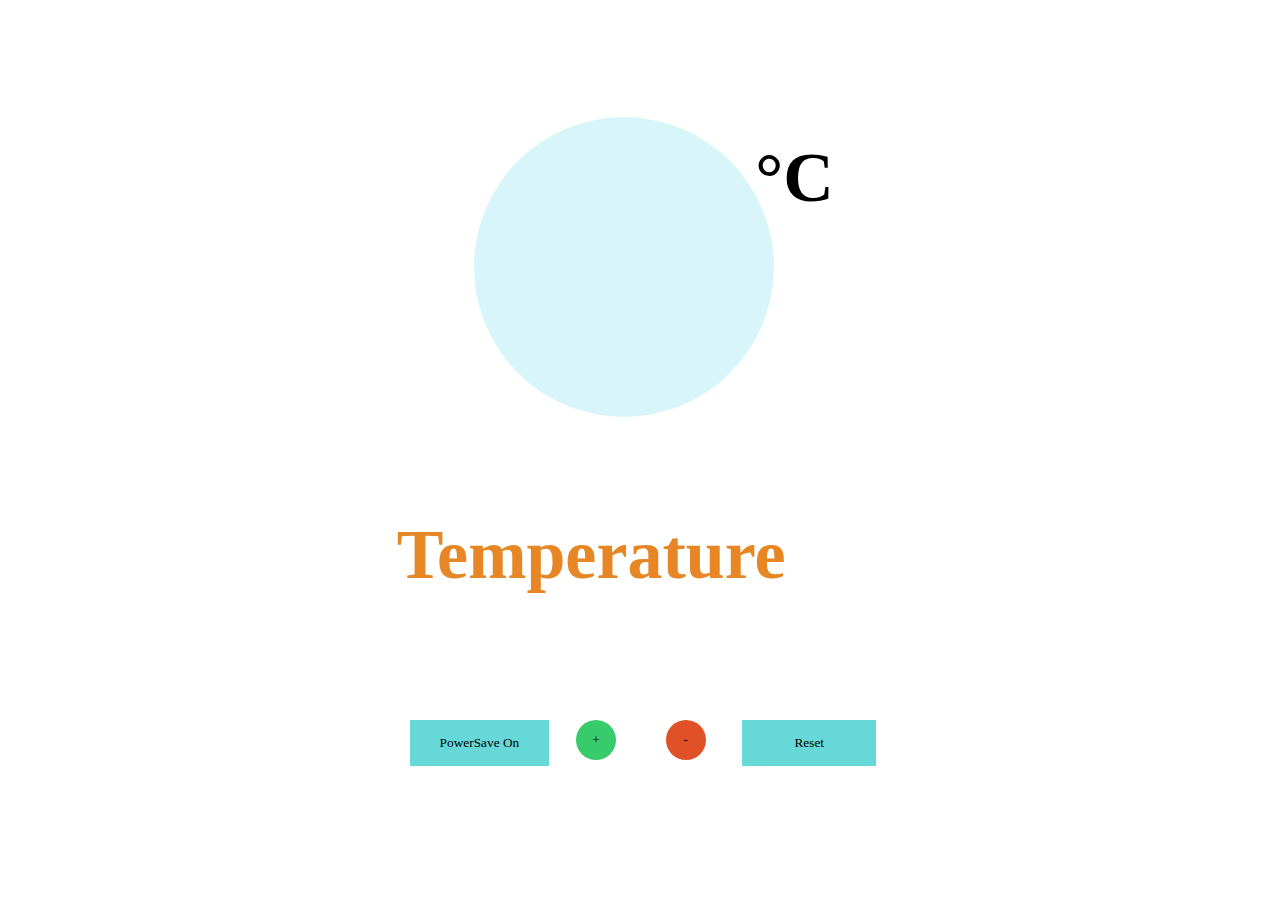
<file: index.html>
<!DOCTYPE ...>
<head>
  <link rel="stylesheet" type="text/css" href="style.css">
  <script src = "src/Thermostat.js"></script>
  <script
  src="https://code.jquery.com/jquery-3.2.1.min.js"
  integrity="sha256-hwg4gsxgFZhOsEEamdOYGBf13FyQuiTwlAQgxVSNgt4="
  crossorigin="anonymous"></script>
  <script src = "jq.js"></script>
</head>


<body>
  <h1> Temperature </h1>
  <div style="position: absolute; left: 37%; top: 13%; width:300px; height:300px; -moz-border-radius: 120px; -webkit-border-radius: 120px; border-radius: 180px; background: #D8F6FA;"></div>
    <span id="number" class = "number"></span> <h4> °C </h4>

  <button id = "powersave"class = "saveon"> PowerSave On </button>
  <button id = "plus" class = "plus"> + </button>
  <button id = "minus" class = "minus"> - </button>
  <button id = "Reset" class = "reset"> Reset </button>


</body>










































<!-- <head>
  <link href="/style.css" type="text/css" rel="stylesheet">
</head>

<body>
  <h1> Thermostat 'by Gabriela & Oleg' </h1>
  <div>Temperature
    <span id="temp"></span>
  </div>
</br>
  <div>
    <button id="temp-up" >+</button>
    <button id="temp-down">-</button>
    <button id="resetbt">RESET</button>
    <button id="power" >POWER SAVING MODE</button>
  </div>
  <script src='src/Thermostat.js'></script>
  <script
  src="https://code.jquery.com/jquery-3.2.1.min.js"
  integrity="sha256-hwg4gsxgFZhOsEEamdOYGBf13FyQuiTwlAQgxVSNgt4="
  crossorigin="anonymous"></script>
  <script src='jq.js'></script>
</body> -->
</file>
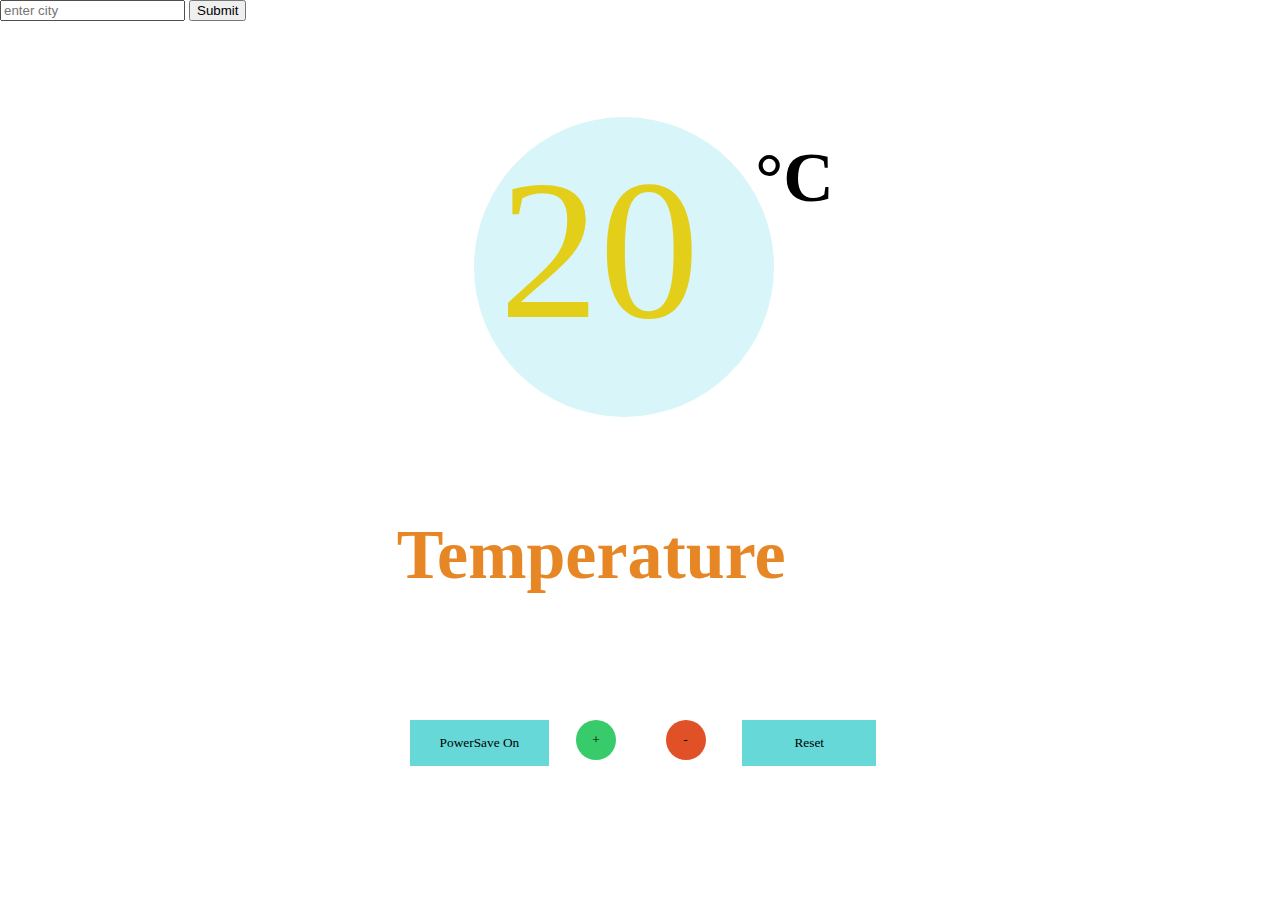
<file: public/index.html>
<!DOCTYPE ...>
<head>
  <link rel="stylesheet" type="text/css" href="style.css">
  <script src = "src/Thermostat.js"></script>
  <script src="https://code.jquery.com/jquery-3.2.1.min.js"></script>
  <script src = "src/jq.js"></script>
</head>


<body>
  <h1> Temperature </h1>
  <h2 id='api'> </h2>
  <div style="position: absolute; left: 37%; top: 13%; width:300px; height:300px; -moz-border-radius: 120px; -webkit-border-radius: 120px; border-radius: 180px; background: #D8F6FA;"></div>
    <span id="number" class = "number"></span> <h4> °C </h4>

  <button id = "powersave"class = "saveon"> PowerSave On </button>
  <button id = "plus" class = "plus"> + </button>
  <button id = "minus" class = "minus"> - </button>
  <button id = "Reset" class = "reset"> Reset </button>

  <form id='select-city'>
    <input id='current-city' type='text' placeholder='enter city'>
    <input type='submit'>
  </form>

</body>










































<!-- <head>
  <link href="/style.css" type="text/css" rel="stylesheet">
</head>

<body>
  <h1> Thermostat 'by Gabriela & Oleg' </h1>
  <div>Temperature
    <span id="temp"></span>
  </div>
</br>
  <div>
    <button id="temp-up" >+</button>
    <button id="temp-down">-</button>
    <button id="resetbt">RESET</button>
    <button id="power" >POWER SAVING MODE</button>
  </div>
  <script src='src/Thermostat.js'></script>
  <script
  src="https://code.jquery.com/jquery-3.2.1.min.js"
  integrity="sha256-hwg4gsxgFZhOsEEamdOYGBf13FyQuiTwlAQgxVSNgt4="
  crossorigin="anonymous"></script>
  <script src='jq.js'></script>
</body> -->
</file>
<file: style.css>
body {
    margin: 0 !important;
    padding: 0 !important;
  }

  h1 {
    font-size: 70px;
    font-family: Futura;
    color: #E68625;
    position:absolute;
    top: 52%;
    left: 31%;
  }

h4{
  font-size: 70px;
  font-family: Futura;
  position:absolute;
  top: 5%;
  left: 59%;
}
.number {
  font-family: Futura;
  font-size: 200px;
  position:absolute;
  top: 15%;
  left: 39%;
}

.saveon {
  background-color: #66D8D8;
  border: none;
  padding: 15px 30px;
  position:absolute;
  top: 80%;
  left: 32%;
  font-family: "Futura",serif;
}

.plus {
  background-color: #38CB6B;
  border: none;
  height: 40px;
  width: 40px;
  border-radius: 50%;
  position:absolute;
  top: 80%;
  left: 45%;
  font-family: "Futura",serif;
}

.minus {
  background-color: #E15127;
  border: none;
  height: 40px;
  width: 40px;
  border-radius: 50%;
  position:absolute;
  top: 80%;
  left: 52%;
  font-family: "Futura",serif;
}

.reset {
  background-color: #66D8D8;
  border: none;
  padding: 15px 52px;
  position:absolute;
  text-align: center;
  top: 80%;
  left: 58%;
  font-family: "Futura",serif;
}
</file>
<file: public/style.css>
body {
    margin: 0 !important;
    padding: 0 !important;
  }

  h1 {
    font-size: 70px;
    font-family: Futura;
    color: #E68625;
    position:absolute;
    top: 52%;
    left: 31%;
  }

h4{
  font-size: 70px;
  font-family: Futura;
  position:absolute;
  top: 5%;
  left: 59%;
}
.number {
  font-family: Futura;
  font-size: 200px;
  position:absolute;
  top: 15%;
  left: 39%;
}

.saveon {
  background-color: #66D8D8;
  border: none;
  padding: 15px 30px;
  position:absolute;
  top: 80%;
  left: 32%;
  font-family: "Futura",serif;
}

.plus {
  background-color: #38CB6B;
  border: none;
  height: 40px;
  width: 40px;
  border-radius: 50%;
  position:absolute;
  top: 80%;
  left: 45%;
  font-family: "Futura",serif;
}

.minus {
  background-color: #E15127;
  border: none;
  height: 40px;
  width: 40px;
  border-radius: 50%;
  position:absolute;
  top: 80%;
  left: 52%;
  font-family: "Futura",serif;
}

.reset {
  background-color: #66D8D8;
  border: none;
  padding: 15px 52px;
  position:absolute;
  text-align: center;
  top: 80%;
  left: 58%;
  font-family: "Futura",serif;
}
</file>
